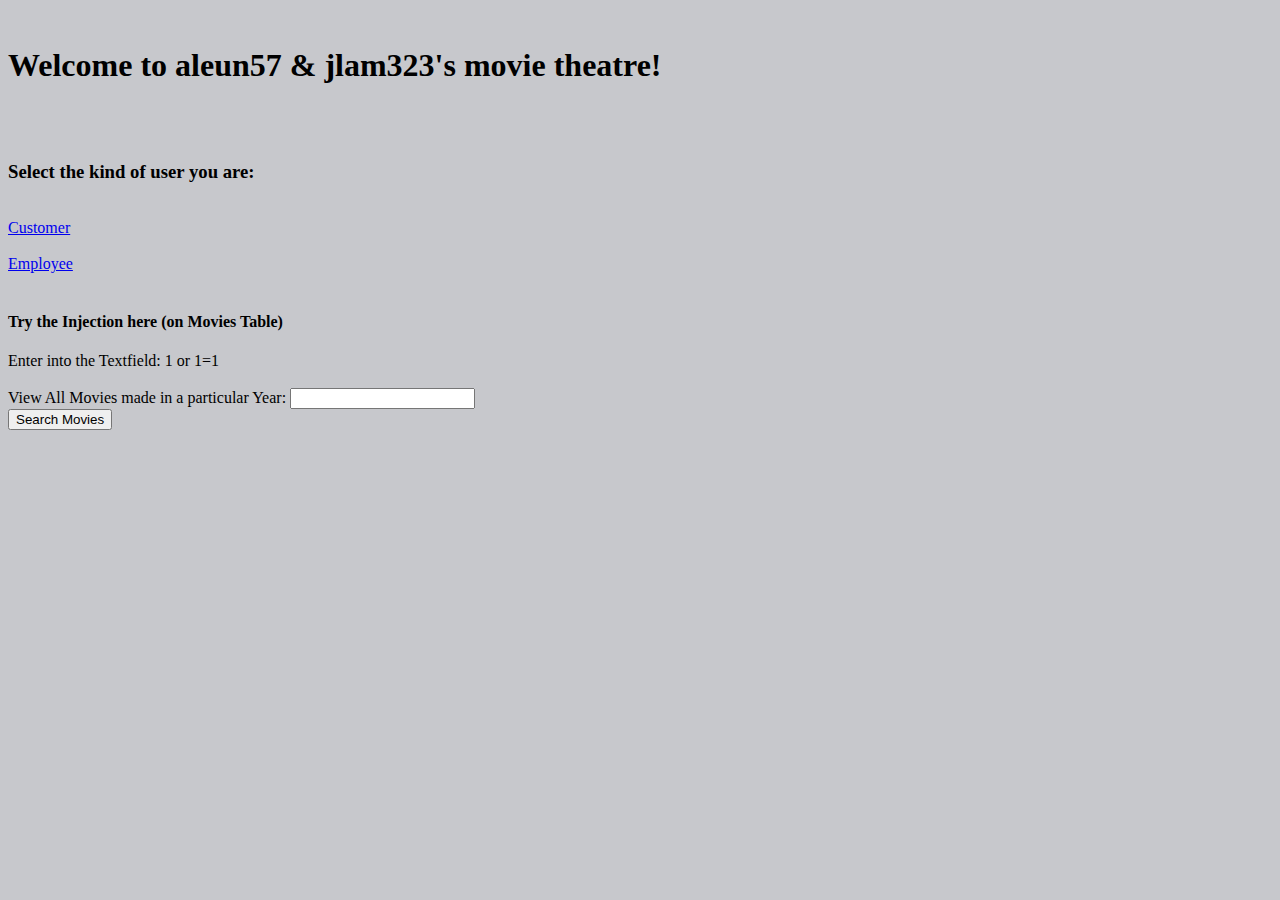
<file: templates/index.html>
<!DOCTYPE=html>
<html>
<head>
<title>MovieTheatre</title> <br/>
<style>
body{
	background-color:rgb(199, 200, 204)
}
hr { 
    display: block;
    margin-top: 0.5em;
    margin-bottom: 0.5em;
    margin-left: auto;
    margin-right: auto;
    border-style: inset;
    border-width: 3px;
	background-color: black;
	border-color: black;
	
} 
table {
    border-collapse: collapse;
    width: 100%;
}

th, td {
    text-align: left;
    padding: 8px;
}


tr:nth-child(odd){background-color: rgb(169, 170, 173)}
tr:nth-child(even){background-color: #f2f2f2}

th {
    background-color: #4CAF50;
    color: white;
}
</style>
</head>
<body>
<h1>Welcome to aleun57 & jlam323's movie theatre!</h1><br/><br/>
<h3>Select the kind of user you are:</h3><br/>
<a href="/customerIndex">Customer</a><br/><br/>
<a href="/employeeIndex">Employee</a><br/><br>
<h4> Try the Injection here (on Movies Table) </h4>
<form action = "/injectionTime" method = "post"> 
	Enter into the Textfield: 1 or 1=1 <br> <br>
	View All Movies made in a particular Year: <input type="text" name="injectionMovieYear"><br>
	<input type="submit" value="Search Movies">
</form>
</body>
</file>
